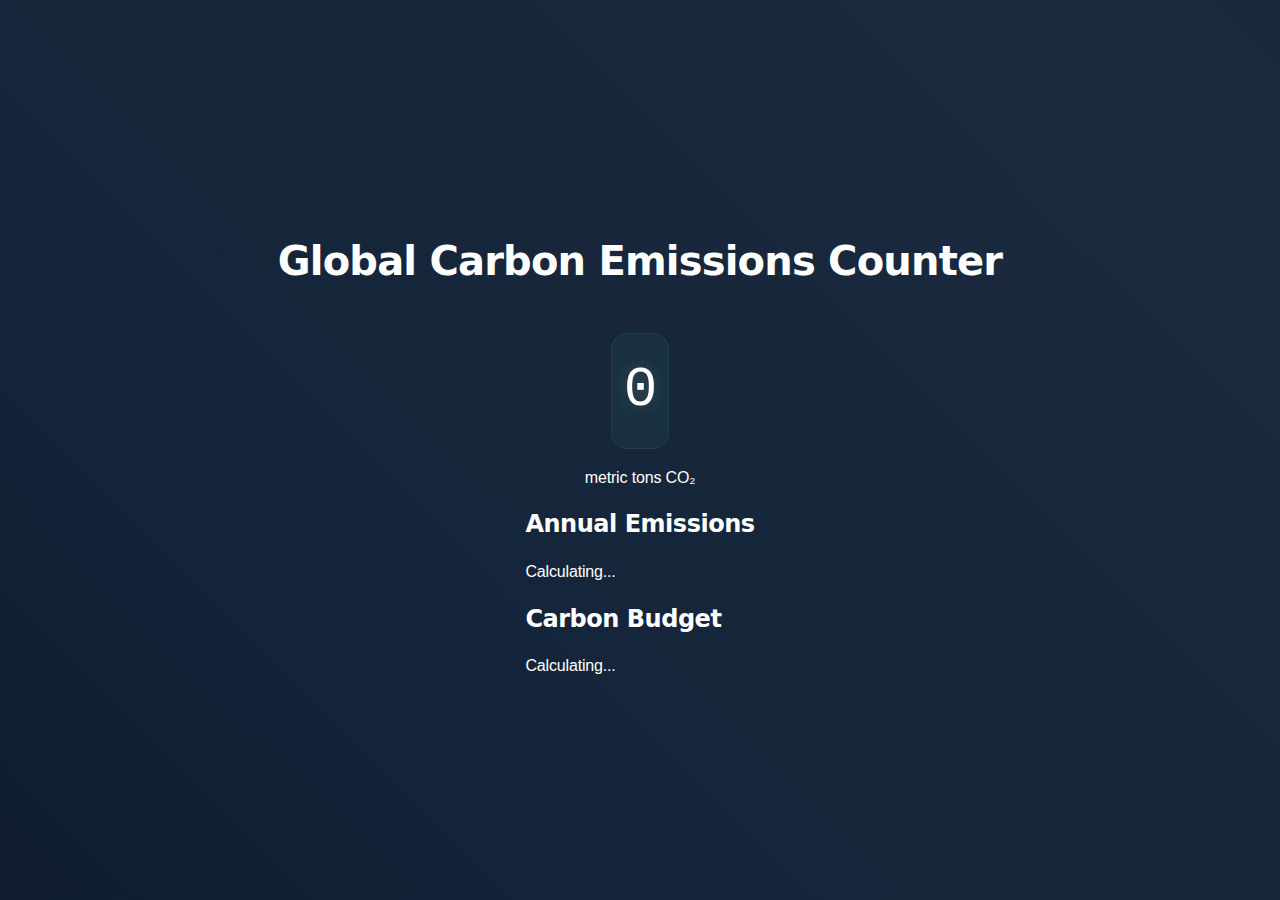
<file: index.html>
<!DOCTYPE html>
<html lang="en">
<head>
    <meta charset="UTF-8">
    <meta name="viewport" content="width=device-width, initial-scale=1.0">
    <title>Real-Time Carbon Emissions Counter</title>
    <link rel="stylesheet" href="/static/css/styles.css">
</head>
<body>
    <div class="container">
        <h1>Global Carbon Emissions Counter</h1>
        <div class="counter-container">
            <div id="counter" class="counter">0</div>
            <div class="unit">metric tons CO₂</div>
        </div>
        <div class="info-container">
            <div class="info-box">
                <h2>Annual Emissions</h2>
                <p id="annual-emissions">Calculating...</p>
            </div>
            <div class="info-box">
                <h2>Carbon Budget</h2>
                <p id="carbon-budget">Calculating...</p>
            </div>
        </div>
    </div>
    <script src="/static/js/script.js"></script>
</body>
</html>
</file>
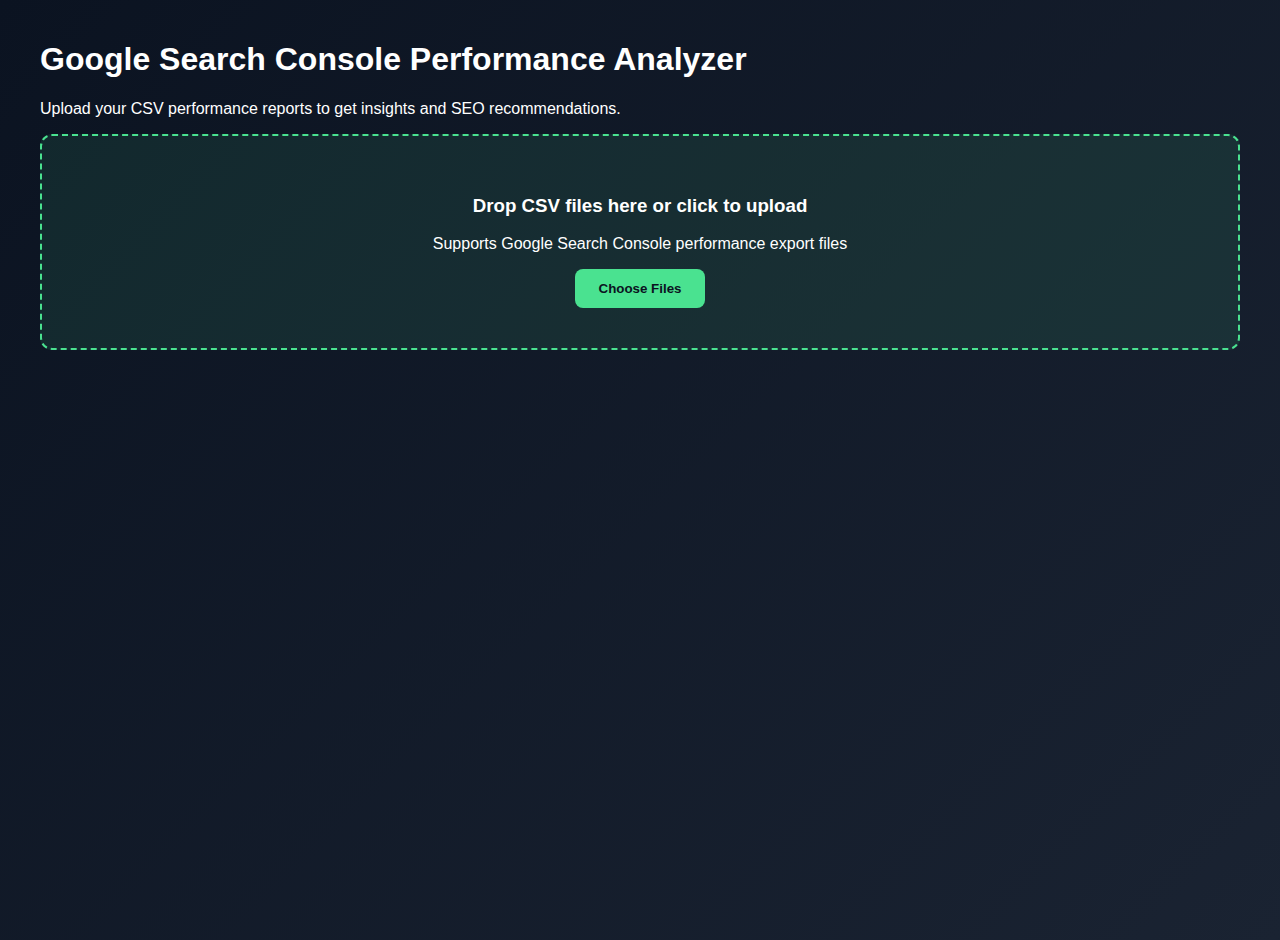
<file: static/gsc-analyzer.html>
<!DOCTYPE html>
<html lang="en">
<head>
    <meta charset="UTF-8">
    <meta name="viewport" content="width=device-width, initial-scale=1.0">
    <title>Google Search Console Performance Analyzer</title>
    <style>
        body {
            font-family: 'Inter', -apple-system, BlinkMacSystemFont, 'Segoe UI', sans-serif;
            background: linear-gradient(135deg, #0B1321 0%, #1A2332 100%);
            color: #ffffff;
            margin: 0;
            padding: 20px;
            min-height: 100vh;
        }
        
        .container {
            max-width: 1200px;
            margin: 0 auto;
        }
        
        .upload-area {
            border: 2px dashed #4ae290;
            border-radius: 12px;
            padding: 40px;
            text-align: center;
            margin-bottom: 30px;
            background: rgba(74, 226, 144, 0.1);
            transition: all 0.3s ease;
        }
        
        .upload-area:hover {
            border-color: #52b788;
            background: rgba(74, 226, 144, 0.15);
        }
        
        .upload-area.dragover {
            border-color: #ffd60a;
            background: rgba(255, 214, 10, 0.1);
        }
        
        .file-input {
            display: none;
        }
        
        .upload-btn {
            background: #4ae290;
            color: #0B1321;
            border: none;
            padding: 12px 24px;
            border-radius: 8px;
            font-weight: 600;
            cursor: pointer;
            transition: all 0.3s ease;
        }
        
        .upload-btn:hover {
            background: #52b788;
            transform: translateY(-2px);
        }
        
        .results-section {
            display: none;
        }
        
        .metric-card {
            background: rgba(26, 35, 50, 0.8);
            border: 1px solid rgba(74, 226, 144, 0.3);
            border-radius: 12px;
            padding: 20px;
            margin-bottom: 20px;
            backdrop-filter: blur(10px);
        }
        
        .metric-grid {
            display: grid;
            grid-template-columns: repeat(auto-fit, minmax(250px, 1fr));
            gap: 20px;
            margin-bottom: 30px;
        }
        
        .metric-value {
            font-size: 2em;
            font-weight: bold;
            color: #4ae290;
        }
        
        .metric-label {
            color: #8B95A5;
            margin-top: 5px;
        }
        
        .table-container {
            background: rgba(26, 35, 50, 0.8);
            border-radius: 12px;
            overflow: hidden;
            margin-bottom: 20px;
        }
        
        table {
            width: 100%;
            border-collapse: collapse;
        }
        
        th, td {
            padding: 12px;
            text-align: left;
            border-bottom: 1px solid rgba(74, 226, 144, 0.2);
        }
        
        th {
            background: rgba(74, 226, 144, 0.1);
            font-weight: 600;
            color: #4ae290;
        }
        
        tr:hover {
            background: rgba(74, 226, 144, 0.05);
        }
        
        .performance-chart {
            background: rgba(26, 35, 50, 0.8);
            border-radius: 12px;
            padding: 20px;
            margin-bottom: 20px;
        }
        
        .chart-canvas {
            width: 100%;
            height: 300px;
            background: rgba(0, 0, 0, 0.2);
            border-radius: 8px;
            display: flex;
            align-items: center;
            justify-content: center;
            color: #8B95A5;
        }
        
        .recommendations {
            background: rgba(255, 214, 10, 0.1);
            border: 1px solid rgba(255, 214, 10, 0.3);
            border-radius: 12px;
            padding: 20px;
        }
        
        .recommendation-item {
            margin-bottom: 15px;
            padding-left: 20px;
            position: relative;
        }
        
        .recommendation-item:before {
            content: ">";
            position: absolute;
            left: 0;
            color: #ffd60a;
        }
        
        .high-performance {
            color: #4ae290;
        }
        
        .medium-performance {
            color: #ffd60a;
        }
        
        .low-performance {
            color: #ff6b6b;
        }
        
        .loading {
            text-align: center;
            padding: 40px;
            color: #8B95A5;
        }
        
        .error {
            background: rgba(255, 107, 107, 0.1);
            border: 1px solid rgba(255, 107, 107, 0.3);
            border-radius: 8px;
            padding: 15px;
            margin-bottom: 20px;
            color: #ff6b6b;
        }
    </style>
</head>
<body>
    <div class="container">
        <h1>Google Search Console Performance Analyzer</h1>
        <p>Upload your CSV performance reports to get insights and SEO recommendations.</p>
        
        <div class="upload-area" id="uploadArea">
            <div class="upload-content">
                <h3>Drop CSV files here or click to upload</h3>
                <p>Supports Google Search Console performance export files</p>
                <button class="upload-btn" onclick="document.getElementById('fileInput').click()">
                    Choose Files
                </button>
                <input type="file" id="fileInput" class="file-input" multiple accept=".csv">
            </div>
        </div>
        
        <div class="results-section" id="resultsSection">
            <div class="metric-grid" id="metricGrid">
                <!-- Metrics will be populated here -->
            </div>
            
            <div class="performance-chart">
                <h3>Performance Overview</h3>
                <div class="chart-canvas" id="chartCanvas">
                    Chart will be displayed here
                </div>
            </div>
            
            <div class="table-container">
                <h3>Top Performing Pages</h3>
                <table id="pagesTable">
                    <thead>
                        <tr>
                            <th>Page</th>
                            <th>Clicks</th>
                            <th>Impressions</th>
                            <th>CTR</th>
                            <th>Position</th>
                            <th>Performance</th>
                        </tr>
                    </thead>
                    <tbody id="pagesTableBody">
                        <!-- Data will be populated here -->
                    </tbody>
                </table>
            </div>
            
            <div class="table-container">
                <h3>Top Queries</h3>
                <table id="queriesTable">
                    <thead>
                        <tr>
                            <th>Query</th>
                            <th>Clicks</th>
                            <th>Impressions</th>
                            <th>CTR</th>
                            <th>Position</th>
                        </tr>
                    </thead>
                    <tbody id="queriesTableBody">
                        <!-- Data will be populated here -->
                    </tbody>
                </table>
            </div>
            
            <div class="recommendations">
                <h3>SEO Recommendations</h3>
                <div id="recommendationsList">
                    <!-- Recommendations will be populated here -->
                </div>
            </div>
        </div>
    </div>

    <script>
        let gscData = [];
        
        // File upload handling
        const uploadArea = document.getElementById('uploadArea');
        const fileInput = document.getElementById('fileInput');
        const resultsSection = document.getElementById('resultsSection');
        
        uploadArea.addEventListener('dragover', (e) => {
            e.preventDefault();
            uploadArea.classList.add('dragover');
        });
        
        uploadArea.addEventListener('dragleave', () => {
            uploadArea.classList.remove('dragover');
        });
        
        uploadArea.addEventListener('drop', (e) => {
            e.preventDefault();
            uploadArea.classList.remove('dragover');
            handleFiles(e.dataTransfer.files);
        });
        
        fileInput.addEventListener('change', (e) => {
            handleFiles(e.target.files);
        });
        
        function handleFiles(files) {
            const csvFiles = Array.from(files).filter(file => file.name.endsWith('.csv'));
            
            if (csvFiles.length === 0) {
                showError('Please upload CSV files only');
                return;
            }
            
            Promise.all(csvFiles.map(file => readCSV(file)))
                .then(results => {
                    gscData = results.flat();
                    analyzeData();
                    resultsSection.style.display = 'block';
                })
                .catch(error => {
                    showError('Error reading CSV files: ' + error.message);
                });
        }
        
        function readCSV(file) {
            return new Promise((resolve, reject) => {
                const reader = new FileReader();
                
                reader.onload = (e) => {
                    try {
                        const csv = parseCSV(e.target.result);
                        resolve(csv);
                    } catch (error) {
                        reject(error);
                    }
                };
                
                reader.onerror = () => reject(new Error('Failed to read file'));
                reader.readAsText(file);
            });
        }
        
        function parseCSV(csvText) {
            const lines = csvText.split('\n').filter(line => line.trim());
            if (lines.length < 2) {
                throw new Error('CSV file is empty or invalid');
            }
            
            const headers = lines[0].split(',').map(h => h.trim().replace(/"/g, ''));
            const data = [];
            
            for (let i = 1; i < lines.length; i++) {
                const values = lines[i].split(',').map(v => v.trim().replace(/"/g, ''));
                if (values.length === headers.length) {
                    const row = {};
                    headers.forEach((header, index) => {
                        row[header] = values[index];
                    });
                    data.push(row);
                }
            }
            
            return data;
        }
        
        function analyzeData() {
            // Calculate overall metrics
            const totalClicks = gscData.reduce((sum, row) => sum + (parseFloat(row.Clicks) || 0), 0);
            const totalImpressions = gscData.reduce((sum, row) => sum + (parseFloat(row.Impressions) || 0), 0);
            const avgCTR = totalImpressions > 0 ? (totalClicks / totalImpressions * 100) : 0;
            const avgPosition = gscData.reduce((sum, row) => sum + (parseFloat(row.Position) || 0), 0) / gscData.length;
            
            // Update metrics display
            updateMetrics(totalClicks, totalImpressions, avgCTR, avgPosition);
            
            // Update tables
            updatePagesTable();
            updateQueriesTable();
            
            // Generate recommendations
            generateRecommendations(avgCTR, avgPosition);
            
            // Create simple chart
            createChart();
        }
        
        function updateMetrics(clicks, impressions, ctr, position) {
            const metricGrid = document.getElementById('metricGrid');
            metricGrid.innerHTML = `
                <div class="metric-card">
                    <div class="metric-value">${clicks.toLocaleString()}</div>
                    <div class="metric-label">Total Clicks</div>
                </div>
                <div class="metric-card">
                    <div class="metric-value">${impressions.toLocaleString()}</div>
                    <div class="metric-label">Total Impressions</div>
                </div>
                <div class="metric-card">
                    <div class="metric-value">${ctr.toFixed(2)}%</div>
                    <div class="metric-label">Average CTR</div>
                </div>
                <div class="metric-card">
                    <div class="metric-value">${position.toFixed(1)}</div>
                    <div class="metric-label">Average Position</div>
                </div>
            `;
        }
        
        function updatePagesTable() {
            const pagesData = {};
            
            gscData.forEach(row => {
                if (!pagesData[row.Page]) {
                    pagesData[row.Page] = {
                        clicks: 0,
                        impressions: 0,
                        positions: []
                    };
                }
                pagesData[row.Page].clicks += parseFloat(row.Clicks) || 0;
                pagesData[row.Page].impressions += parseFloat(row.Impressions) || 0;
                pagesData[row.Page].positions.push(parseFloat(row.Position) || 0);
            });
            
            const pages = Object.entries(pagesData)
                .map(([page, data]) => ({
                    page,
                    clicks: data.clicks,
                    impressions: data.impressions,
                    ctr: data.impressions > 0 ? (data.clicks / data.impressions * 100) : 0,
                    position: data.positions.reduce((sum, pos) => sum + pos, 0) / data.positions.length
                }))
                .sort((a, b) => b.clicks - a.clicks)
                .slice(0, 10);
            
            const tbody = document.getElementById('pagesTableBody');
            tbody.innerHTML = pages.map(page => `
                <tr>
                    <td>${page.page}</td>
                    <td>${page.clicks.toLocaleString()}</td>
                    <td>${page.impressions.toLocaleString()}</td>
                    <td class="${getPerformanceClass(page.ctr)}">${page.ctr.toFixed(2)}%</td>
                    <td class="${getPerformanceClass(20 - page.position)}">${page.position.toFixed(1)}</td>
                    <td class="${getOverallPerformanceClass(page.ctr, page.position)}">${getPerformanceLabel(page.ctr, page.position)}</td>
                </tr>
            `).join('');
        }
        
        function updateQueriesTable() {
            const queriesData = {};
            
            gscData.forEach(row => {
                if (!queriesData[row.Query]) {
                    queriesData[row.Query] = {
                        clicks: 0,
                        impressions: 0,
                        positions: []
                    };
                }
                queriesData[row.Query].clicks += parseFloat(row.Clicks) || 0;
                queriesData[row.Query].impressions += parseFloat(row.Impressions) || 0;
                queriesData[row.Query].positions.push(parseFloat(row.Position) || 0);
            });
            
            const queries = Object.entries(queriesData)
                .map(([query, data]) => ({
                    query,
                    clicks: data.clicks,
                    impressions: data.impressions,
                    ctr: data.impressions > 0 ? (data.clicks / data.impressions * 100) : 0,
                    position: data.positions.reduce((sum, pos) => sum + pos, 0) / data.positions.length
                }))
                .sort((a, b) => b.clicks - a.clicks)
                .slice(0, 10);
            
            const tbody = document.getElementById('queriesTableBody');
            tbody.innerHTML = queries.map(query => `
                <tr>
                    <td>${query.query}</td>
                    <td>${query.clicks.toLocaleString()}</td>
                    <td>${query.impressions.toLocaleString()}</td>
                    <td class="${getPerformanceClass(query.ctr)}">${query.ctr.toFixed(2)}%</td>
                    <td class="${getPerformanceClass(20 - query.position)}">${query.position.toFixed(1)}</td>
                </tr>
            `).join('');
        }
        
        function generateRecommendations(avgCTR, avgPosition) {
            const recommendations = [];
            
            if (avgCTR < 2) {
                recommendations.push('Low CTR detected. Consider improving meta titles and descriptions to increase click-through rates.');
            }
            
            if (avgPosition > 10) {
                recommendations.push('Average position is below 10. Focus on improving on-page SEO and building quality backlinks.');
            }
            
            if (avgCTR > 5 && avgPosition < 8) {
                recommendations.push('Good performance! Consider expanding content around top-performing queries.');
            }
            
            recommendations.push('Regularly update content to maintain freshness and search engine rankings.');
            recommendations.push('Monitor Core Web Vitals and ensure fast loading times for better user experience.');
            recommendations.push('Use structured data markup to enhance search result appearance with rich snippets.');
            
            const recommendationsList = document.getElementById('recommendationsList');
            recommendationsList.innerHTML = recommendations.map(rec => `
                <div class="recommendation-item">${rec}</div>
            `).join('');
        }
        
        function createChart() {
            const chartCanvas = document.getElementById('chartCanvas');
            chartCanvas.innerHTML = 'Performance chart visualization would go here (requires charting library)';
        }
        
        function getPerformanceClass(value) {
            if (value >= 70) return 'high-performance';
            if (value >= 40) return 'medium-performance';
            return 'low-performance';
        }
        
        function getOverallPerformanceClass(ctr, position) {
            const score = (ctr / 10 * 5) + ((20 - position) / 20 * 5);
            return getPerformanceClass(score * 10);
        }
        
        function getPerformanceLabel(ctr, position) {
            if (ctr >= 5 && position <= 5) return 'Excellent';
            if (ctr >= 3 && position <= 10) return 'Good';
            if (ctr >= 2 && position <= 15) return 'Average';
            return 'Needs Improvement';
        }
        
        function showError(message) {
            const errorDiv = document.createElement('div');
            errorDiv.className = 'error';
            errorDiv.textContent = message;
            document.querySelector('.container').insertBefore(errorDiv, document.querySelector('.upload-area'));
            
            setTimeout(() => {
                errorDiv.remove();
            }, 5000);
        }
    </script>
</body>
</html>
</file>
<file: static/css/styles.css>
:root {
    --primary-bg: #0B1321;
    --card-bg: #1A2332;
    --text-color: #ffffff;
    --accent-color: #4AE290;
    --secondary-text: #8B95A5;
    --font-family: 'Inter', -apple-system, BlinkMacSystemFont, 'Segoe UI', Oxygen, Ubuntu, Cantarell, 'Helvetica Neue', sans-serif;
    --heading-font: 'Space Grotesk', system-ui, -apple-system, sans-serif;
    --mono-font: 'JetBrains Mono', 'Consolas', 'Courier New', monospace;
}

/* Performance Optimizations */
* {
    box-sizing: border-box;
    -webkit-tap-highlight-color: transparent;
}

/* Background Animation - Optimized */
@keyframes gradientBG {
    0% { background-position: 0% 50%; }
    100% { background-position: 100% 50%; }
}

body {
    font-family: var(--font-family);
    font-weight: 400;
    letter-spacing: -0.01em;
    background: linear-gradient(
        45deg,
        var(--primary-bg),
        #132339,
        #1c2b3e,
        var(--primary-bg)
    );
    background-size: 200% 200%;
    animation: gradientBG 20s linear infinite;
    color: var(--text-color);
    line-height: 1.6;
    min-height: 100vh;
    display: flex;
    align-items: center;
    justify-content: center;
    will-change: background-position;
    -webkit-font-smoothing: antialiased;
    -moz-osx-font-smoothing: grayscale;
    margin: 0;
    padding: 0;
    overflow-x: hidden;
    width: 100%;
}

h1, h2, h3, h4, h5, h6 {
    font-family: var(--heading-font);
    font-weight: 600;
    letter-spacing: -0.02em;
    line-height: 1.2;
}

h1 {
    font-size: 2.5rem;
    margin: 2rem auto;
    text-align: center;
}

.hero-section h1 {
    font-size: 3.5rem;
    font-weight: 700;
    margin-bottom: 2rem;
    background: linear-gradient(120deg, var(--text-color), var(--accent-color));
    -webkit-background-clip: text;
    background-clip: text;
    -webkit-text-fill-color: transparent;
    text-shadow: 0 2px 10px rgba(255, 255, 255, 0.1);
    letter-spacing: 0.02em;
    text-align: center;
}

.container {
    width: 100%;
    max-width: 1200px;
    margin: 0 auto;
    padding: 1rem;
    box-sizing: border-box;
    display: flex;
    flex-direction: column;
    align-items: center;
}

.counters-grid {
    display: grid;
    grid-template-columns: minmax(0, 1fr);
    gap: 1.5rem;
    width: 100%;
    max-width: 800px;
    margin: 0 auto;
    padding: 1rem;
}

.counter-card {
    background: var(--card-bg);
    border-radius: 15px;
    padding: 2rem;
    width: 100%;
    text-align: center;
    display: grid;
    grid-template-columns: 1fr;
    gap: 0.75rem;
}

.counter-content {
    display: grid;
    gap: 0.5rem;
}

@media screen and (max-width: 768px) {
    .container {
        padding: 0.5rem;
    }
    
    .counters-grid {
        padding: 0.75rem;
        gap: 1rem;
    }
    
    .counter-card {
        padding: 1.5rem;
        gap: 0.5rem;
    }
}

@media screen and (max-width: 480px) {    
    .counter-card {
        padding: 1.25rem 1rem;
    }

    h3 {
        font-size: 1.1rem;
        margin-bottom: 0.5rem;
    }

    .fact-item {
        font-size: 0.85rem;
        padding: 0.5rem 0.25rem;
        line-height: 1.4;
    }

    .facts-carousel-container {
        padding: 0 1rem;
    }

    .counter {
        font-size: 1.8rem;
        padding: 0.75rem;
    }
}

@media screen and (max-width: 400px) {
    .container {
        padding: 0.25rem;
    }

    .counters-grid {
        padding: 0.25rem;
        gap: 0.5rem;
    }

    .counter-card {
        padding: 1rem 0.75rem;
    }

    .facts-carousel-container {
        padding: 0 0.5rem;
        margin: 0.5rem 0;
    }

    .fact-item {
        font-size: 0.75rem;
        padding: 0.25rem;
        line-height: 1.3;
    }

    .page-timer {
        font-size: 0.75rem;
        margin: 0.25rem 0;
    }

    .counter {
        font-size: 1.5rem;
        padding: 0.5rem;
        margin: 0.5rem 0;
    }

    h3 {
        font-size: 0.95rem;
        margin-bottom: 0.25rem;
    }

    .carousel-button {
        width: 24px;
        height: 24px;
    }

    .carousel-dots {
        margin: 0.5rem 0;
    }

    .country-select {
        padding: 0.6rem 1rem;
        font-size: 0.9rem;
        margin: 0.5rem auto;
    }
}

@media screen and (max-device-width: 768px) {
    .container {
        padding: 0.5rem;
    }
    
    .counters-grid {
        padding: 0.5rem;
        gap: 1rem;
    }
    
    .counter-card {
        padding: 2rem 1.5rem;
        margin: 0.5rem 0;
    }

    .counter {
        font-size: 2rem;
    }
}

@media screen and (max-device-width: 480px) {    
    .counter-card {
        padding: 1.5rem 1rem;
    }

    h3 {
        font-size: 1.1rem;
        margin-bottom: 0.5rem;
    }

    .fact-item {
        font-size: 0.85rem;
        padding: 0.5rem;
        line-height: 1.4;
    }

    .facts-carousel-container {
        padding: 0 1rem;
    }

    .counter {
        font-size: 1.8rem;
    }
}

@media screen and (max-device-width: 400px) {
    .counter-card {
        padding: 1.25rem 0.75rem;
    }

    .facts-carousel-container {
        padding: 0 0.75rem;
    }

    .fact-item {
        font-size: 0.8rem;
        padding: 0.5rem 0.25rem;
    }

    .page-timer {
        font-size: 0.8rem;
        margin: 0.4rem 0;
    }

    .counter {
        font-size: 1.6rem;
        margin: 0.75rem 0;
    }

    h3 {
        font-size: 1rem;
    }
}

.title {
    display: flex;
    align-items: center;
    justify-content: center;
    margin: 2rem auto;
    width: 100%;
    text-align: center;
}

@media screen and (max-device-width: 768px) {
    .title {
        margin: 1.5rem auto;
    }
}

@media screen and (max-device-width: 480px) {
    .title {
        margin: 1rem auto;
    }
}

@media (max-width: 768px) {
    h1 {
        font-size: 2rem;
        margin: 1.5rem auto;
        width: 90%;
    }
}

@media (max-width: 576px) {
    h1 {
        font-size: 1.85rem;
        margin: 1.25rem auto;
        width: 100%;
        padding: 0 1rem;
    }
}

@media (max-width: 375px) {
    h1 {
        font-size: 1.75rem;
        margin: 1rem auto;
        width: 100%;
        padding: 0;
    }
}

.counter-section {
    width: 100%;
    background: var(--card-bg);
    border-radius: 15px;
    padding: 2rem;
    text-align: center;
    display: grid;
    grid-template-columns: 1fr;
    gap: 1rem;
}

@media (max-width: 768px) {
    .counter-section {
        padding: 1.5rem;
    }
}

@media (max-width: 480px) {    
    .counter-section {
        padding: 1.25rem;
    }
}

@media (max-width: 400px) {
    .counter-section {
        padding: 1rem;
    }
}

.counter-section:hover {
    border-color: rgba(74, 226, 144, 0.3);
    transform: translateY(-2px) translateZ(0);
}

.counter-section h2 {
    color: var(--accent-color);
    font-size: clamp(1.2rem, 4vw, 1.8rem);
    margin-bottom: clamp(0.5rem, 2vw, 1rem);
    display: flex;
    align-items: center;
    justify-content: center;
    gap: 0.5rem;
}

.counter, #globalEmissions, #countryEmissions, #carbonBudget, #yearlyEmissions {
    font-family: var(--mono-font);
    font-feature-settings: "tnum" 1;
    letter-spacing: -0.02em;
    font-size: clamp(1.8rem, 4vw, 2.5rem);
    font-weight: 500;
    color: var(--text-color);
    text-shadow: 0 0 20px rgba(255, 255, 255, 0.2);
    margin: 0.75rem 0;
    padding: 0.75rem;
    background: rgba(74, 226, 144, 0.05);
    border-radius: 1rem;
    border: 1px solid rgba(74, 226, 144, 0.1);
    transform: translateZ(0);
    will-change: contents;
}

@media (max-width: 480px) {
    .counter, #globalEmissions, #countryEmissions, #carbonBudget, #yearlyEmissions {
        font-size: 1.6rem;
        padding: 0.5rem;
        margin: 0.5rem 0;
    }
}

@media (max-width: 400px) {
    .counter, #globalEmissions, #countryEmissions, #carbonBudget, #yearlyEmissions {
        font-size: 1.4rem;
        padding: 0.4rem;
        margin: 0.4rem 0;
    }
}

.counter-section p {
    color: var(--secondary-text);
    font-size: 0.9rem;
    margin-top: 0.5rem;
    opacity: 0.8;
}

.emission-context {
    display: block;
    color: var(--accent-color);
    font-size: 0.9rem;
    margin-top: 0.75rem;
    line-height: 1.4;
    font-family: var(--mono-font);
    max-width: 500px;
    margin-left: auto;
    margin-right: auto;
}

.country-select {
    background: rgba(74, 226, 144, 0.05);
    border: 1px solid rgba(74, 226, 144, 0.2);
    color: var(--text-color);
    padding: 0.8rem 1.5rem;
    border-radius: 0.5rem;
    font-size: 1rem;
    width: 80%;
    max-width: 300px;
    margin: 1rem auto;
    cursor: pointer;
    transition: all 0.3s ease;
}

.country-select:hover {
    background: rgba(74, 226, 144, 0.1);
    border-color: rgba(74, 226, 144, 0.3);
}

.country-select option {
    background: var(--card-bg);
    color: var(--text-color);
}

.info-button {
    background: none;
    border: none;
    color: var(--accent-color);
    cursor: pointer;
    width: 24px;
    height: 24px;
    display: inline-flex;
    align-items: center;
    justify-content: center;
    border-radius: 50%;
    font-size: 1rem;
    padding: 0;
    margin-left: 0.5rem;
    transition: all 0.3s ease;
    position: relative;
}

.info-button:hover {
    background: rgba(74, 226, 144, 0.1);
    transform: scale(1.1);
}

.info-tooltip {
    position: absolute;
    top: calc(100% + 10px);
    right: -10px;
    background: var(--card-bg);
    padding: 1rem;
    border-radius: 8px;
    box-shadow: 0 4px 6px -1px rgba(0, 0, 0, 0.1), 0 2px 4px -1px rgba(0, 0, 0, 0.06);
    opacity: 0;
    visibility: hidden;
    transition: opacity 0.2s, visibility 0.2s;
    z-index: 1000;
    width: 300px;
    border: 1px solid rgba(74, 226, 144, 0.2);
}

.info-button:hover + .info-tooltip,
.info-tooltip:hover {
    opacity: 1;
    visibility: visible;
}

.tooltip-main {
    color: var(--text-color);
    font-size: 0.9rem;
    line-height: 1.5;
    margin: 0;
}

.tooltip-facts {
    margin-top: 0.8rem;
    padding-top: 0.8rem;
    border-top: 1px solid rgba(74, 226, 144, 0.1);
    font-size: 0.9rem;
    color: var(--text-color);
}

.fact-label {
    color: var(--accent-color);
    font-weight: 500;
    display: block;
    margin-bottom: 0.3rem;
}

.tooltip-link {
    display: inline-block;
    margin-top: 0.8rem;
    color: var(--accent-color);
    text-decoration: none;
    font-size: 0.9rem;
    transition: color 0.2s;
    position: relative;
    padding-right: 1.2rem;
}

.tooltip-link:hover {
    color: #22C55E;
}

.tooltip-link::after {
    content: '→';
    position: absolute;
    right: 0;
    transition: transform 0.2s;
}

.tooltip-link:hover::after {
    transform: translateX(3px);
}

.tooltip-breakdown {
    margin-top: 0.8rem;
    padding: 0.8rem;
    background: rgba(74, 226, 144, 0.05);
    border-radius: 6px;
    font-size: 0.9rem;
}

.breakdown-label {
    color: var(--accent-color);
    font-weight: 500;
    display: block;
    margin-bottom: 0.4rem;
}

.breakdown-list {
    margin: 0;
    padding: 0;
    list-style: none;
}

.breakdown-list li {
    margin: 0.3rem 0;
    color: var(--text-color);
    padding-left: 1rem;
    position: relative;
}

.breakdown-list li::before {
    content: "•";
    position: absolute;
    left: 0;
    color: var(--accent-color);
}

/* Mobile Responsiveness */
@media (max-width: 768px) {
    .info-tooltip {
        width: 260px;
        right: -5px;
    }
}

@media (max-width: 480px) {
    .info-tooltip {
        width: 220px;
        padding: 0.8rem;
        font-size: 0.85rem;
    }
}

.faq-section {
    margin: 4rem auto;
    max-width: 900px;
    padding: 0 1.5rem;
    opacity: 1;
    transition: opacity 0.2s ease-in-out;
}

.faq-section h2 {
    color: var(--accent-color);
    text-align: center;
    margin-bottom: 2rem;
    font-size: clamp(1.8rem, 5vw, 2.5rem);
}

.faq-container {
    display: flex;
    flex-direction: column;
    gap: 1rem;
}

.faq-item {
    background: rgba(26, 35, 50, 0.7);
    border: 1px solid rgba(74, 226, 144, 0.1);
    border-radius: 1rem;
    overflow: hidden;
    transition: transform 0.2s ease-out, opacity 0.2s ease-out;
    backdrop-filter: blur(10px);
    -webkit-backdrop-filter: blur(10px);
    width: 100%;
}

.faq-item:hover {
    border-color: rgba(74, 226, 144, 0.3);
}

.faq-item[data-aos].aos-animate {
    transform: translateY(0);
    opacity: 1;
}

.faq-item[data-aos] {
    transform: translateY(10px);
    opacity: 0;
}

.faq-question {
    font-family: var(--heading-font);
    font-weight: 500;
    letter-spacing: -0.01em;
    width: 100%;
    padding: 1.5rem;
    text-align: left;
    background: none;
    border: none;
    color: var(--text-color);
    font-size: 1.1rem;
    cursor: pointer;
    display: flex;
    align-items: center;
    justify-content: space-between;
    transition: background-color 0.2s ease, transform 0.15s ease;
}

.faq-question:hover {
    color: var(--accent-color);
    transform: translateX(3px);
}

.faq-question::after {
    content: '+';
    font-size: 1.5rem;
    color: var(--accent-color);
    transition: transform 0.3s ease;
    margin-left: 1rem;
    flex-shrink: 0;
}

.faq-item.active .faq-question::after {
    transform: rotate(45deg);
}

.faq-answer {
    display: none;
    padding: 1.5rem;
    color: var(--secondary-text);
    line-height: 1.6;
    background: rgba(74, 226, 144, 0.05);
    border-top: 1px solid rgba(74, 226, 144, 0.1);
    font-size: 1rem;
    word-wrap: break-word;
    overflow-wrap: break-word;
    width: 100%;
    transition: max-height 0.2s ease-out, opacity 0.2s ease-out;
}

.faq-answer ul {
    list-style-type: none;
    padding-left: 1rem;
    margin: 0.5rem 0;
}

.faq-answer ul li {
    margin: 0.5rem 0;
    position: relative;
    padding-left: 1.5rem;
}

.faq-answer ul li::before {
    content: '•';
    color: var(--accent-color);
    position: absolute;
    left: 0;
}

.faq-item.active .faq-answer {
    display: block;
}

.budget-progress {
    width: 100%;
    padding: 0.5rem 0;
    margin: 0.5rem 0;
}

.progress-bar {
    width: 100%;
    height: 8px;
    background: var(--accent-color);
    border-radius: 4px;
    overflow: hidden;
    position: relative;
}

.progress-fill {
    height: 100%;
    background: linear-gradient(to right, #ff4444, #ff6b6b);
    border-radius: 4px;
    transition: width 0.5s ease;
    position: relative;
    overflow: hidden;
}

.progress-fill::after {
    content: '';
    position: absolute;
    top: 0;
    left: 0;
    right: 0;
    bottom: 0;
    background: linear-gradient(
        90deg,
        rgba(255, 255, 255, 0) 0%,
        rgba(255, 255, 255, 0.1) 50%,
        rgba(255, 255, 255, 0) 100%
    );
    animation: shimmer 2s infinite;
}

@keyframes shimmer {
    0% {
        transform: translateX(-100%);
    }
    100% {
        transform: translateX(100%);
    }
}

.budget-context {
    color: var(--accent-color);
    font-size: 0.9rem;
    margin: 0.75rem 0;
    font-family: var(--mono-font);
}

@media screen and (max-device-width: 768px) {
    .budget-progress {
        padding: 0.4rem 0;
    }
    
    .progress-bar {
        height: 6px;
    }
    
    .budget-context {
        font-size: 0.85rem;
    }
}

@media screen and (max-device-width: 480px) {
    .budget-progress {
        padding: 0.3rem 0;
    }
    
    .progress-bar {
        height: 5px;
    }
    
    .budget-context {
        font-size: 0.8rem;
    }
}

.counter-container {
    width: 100%;
    display: flex;
    flex-direction: column;
    align-items: center;
    justify-content: center;
}

.percentage-text {
    display: block;
    color: var(--accent-color);
    font-size: 0.9rem;
    margin-top: 0.5rem;
    font-family: var(--mono-font);
}

.facts-carousel-container {
    position: relative;
    margin-top: 1rem;
    padding: 0 2.5rem;
    box-sizing: border-box;
    width: 100%;
    overflow: hidden;
}

.facts-carousel {
    display: flex;
    overflow-x: auto;
    scroll-snap-type: x mandatory;
    scroll-behavior: smooth;
    -webkit-overflow-scrolling: touch;
    scrollbar-width: none;
    -ms-overflow-style: none;
    gap: 1rem;
    padding: 0.5rem 0;
    box-sizing: border-box;
    width: 100%;
}

.facts-carousel::-webkit-scrollbar {
    display: none;
}

.fact-item {
    flex: 0 0 100%;
    scroll-snap-align: start;
    color: var(--accent-color);
    font-size: 0.9rem;
    line-height: 1.4;
    font-family: var(--mono-font);
    padding: 0.5rem;
    text-align: center;
    box-sizing: border-box;
    width: 100%;
}

.carousel-button {
    position: absolute;
    top: 50%;
    transform: translateY(-50%);
    background: rgba(74, 226, 144, 0.1);
    border: none;
    color: var(--accent-color);
    font-size: 1.5rem;
    width: 2rem;
    height: 2rem;
    border-radius: 50%;
    cursor: pointer;
    display: flex;
    align-items: center;
    justify-content: center;
    transition: background-color 0.3s;
    z-index: 1;
}

.carousel-button:hover {
    background: rgba(74, 226, 144, 0.2);
}

.carousel-button.prev {
    left: 0;
}

.carousel-button.next {
    right: 0;
}

.carousel-dots {
    display: flex;
    justify-content: center;
    gap: 0.75rem;
    margin-top: 1rem;
}

.carousel-dot {
    width: 0.5rem;
    height: 0.5rem;
    border-radius: 50%;
    background: rgba(74, 226, 144, 0.2);
    cursor: pointer;
    transition: background-color 0.3s;
}

.carousel-dot.active {
    background: var(--accent-color);
}

/* Mobile Optimizations */
@media (max-width: 768px) {
    .facts-carousel-container {
        padding: 0 1.5rem;
        margin-top: 0.75rem;
    }

    .facts-carousel {
        width: calc(100% - 3rem);
        margin: 0 auto;
    }

    .fact-item {
        font-size: 0.85rem;
        padding: 0.5rem 0.25rem;
        line-height: 1.5;
        width: 100%;
    }
}

@media (max-width: 480px) {
    .facts-carousel-container {
        padding: 0 1rem;
    }

    .facts-carousel {
        width: calc(100% - 2rem);
    }

    .fact-item {
        font-size: 0.8rem;
        padding: 0.5rem 0.2rem;
        line-height: 1.4;
    }

    .carousel-button {
        width: 1.5rem;
        height: 1.5rem;
        font-size: 1rem;
        opacity: 0.8;
    }

    .counter-card {
        padding: 1.25rem 0.75rem;
    }

    .counter {
        font-size: 2rem;
    }

    h3 {
        font-size: 1.25rem;
        margin-bottom: 0.5rem;
    }
}

@media (max-width: 360px) {
    .fact-item {
        font-size: 0.75rem;
        padding: 0.4rem 0.2rem;
    }

    .counter {
        font-size: 1.75rem;
    }

    .counter-card {
        padding: 1rem 0.5rem;
    }
}

/* Touch Device Optimizations */
@media (hover: none) {
    .carousel-button {
        background: rgba(74, 226, 144, 0.15);
    }

    .facts-carousel {
        touch-action: pan-x pinch-zoom;
    }
}

/* Large tablets */
@media (max-width: 1024px) {
    .container {
        padding: 1rem;
        max-width: 90%;
    }

    h1 {
        font-size: 2.25rem;
        margin: 1.75rem auto;
    }

    .counter-card {
        padding: 1.75rem;
        margin: 1rem auto;
    }

    .counter {
        font-size: 2.75rem;
    }
}

/* Tablets and small tablets */
@media (max-width: 768px) {
    .container {
        padding: 0.75rem;
        max-width: 100%;
    }

    h1 {
        font-size: 2rem;
        margin: 1.5rem auto;
        padding: 0 0.75rem;
    }

    .counter-card {
        margin: 0.75rem auto;
        width: calc(100% - 1.5rem);
        max-width: 100%;
    }

    .counter {
        font-size: 2.5rem;
    }

    p {
        font-size: 0.9rem;
        padding: 0 0.5rem;
    }

    .facts-carousel-container {
        padding: 0 1.5rem;
        margin-top: 0.75rem;
    }

    .fact-item {
        font-size: 0.85rem;
        padding: 0.5rem 0.25rem;
        line-height: 1.5;
        width: 100%;
    }
}

/* Large phones */
@media (max-width: 576px) {
    .container {
        padding: 0.5rem;
    }

    h1 {
        font-size: 1.85rem;
        margin: 1.25rem auto;
        padding: 0 0.5rem;
    }

    .counter-card {
        padding: 1.25rem 0.75rem;
        margin: 0.5rem auto;
        width: calc(100% - 1rem);
    }

    .counter {
        font-size: 2.25rem;
        line-height: 1.2;
    }

    p {
        font-size: 0.85rem;
        padding: 0 0.25rem;
    }

    .facts-carousel-container {
        padding: 0 1rem;
    }

    .fact-item {
        font-size: 0.8rem;
        padding: 0.5rem 0.2rem;
        line-height: 1.4;
    }

    .carousel-button {
        width: 1.5rem;
        height: 1.5rem;
        font-size: 1rem;
        opacity: 0.8;
    }
}

/* Mobile phones */
@media (max-width: 375px) {
    h1 {
        font-size: 1.75rem;
        margin: 1rem auto;
    }

    .counter-card {
        padding: 1rem 0.5rem;
    }

    .counter {
        font-size: 2rem;
    }

    p {
        font-size: 0.8rem;
    }

    .facts-carousel-container {
        padding: 0 0.75rem;
    }

    .fact-item {
        font-size: 0.75rem;
        line-height: 1.4;
    }

    .carousel-button {
        width: 1.25rem;
        height: 1.25rem;
        font-size: 0.9rem;
    }
}

h3 {
    position: relative;
    display: flex;
    align-items: center;
    justify-content: center;
    gap: 0.5rem;
    margin-bottom: 1rem;
    color: var(--text-color);
    font-size: 1.25rem;
    font-weight: 500;
    text-align: center;
    width: 100%;
}

.counter-section h3,
.counter-card h3 {
    color: var(--text-color);
    font-size: 1.25rem;
    font-weight: 500;
    margin-bottom: 1rem;
    display: flex;
    align-items: center;
    justify-content: center;
    text-align: center;
    width: 100%;
}

@media screen and (max-device-width: 768px) {
    .counter-section h3,
    .counter-card h3 {
        font-size: 1.15rem;
        padding: 0 1rem;
    }
}

@media screen and (max-device-width: 480px) {
    .counter-section h3,
    .counter-card h3 {
        font-size: 1rem;
        padding: 0 0.5rem;
    }
    
    .info-tooltip {
        width: 260px;
        font-size: 0.85rem;
        padding: 0.875rem;
    }
}

.hero-section {
    text-align: center;
    padding: 4rem 1rem;
    max-width: 1200px;
    margin: 0 auto;
    background: linear-gradient(180deg, rgba(17, 24, 39, 0.95) 0%, rgba(17, 24, 39, 0.98) 100%);
    border-radius: 24px;
    box-shadow: 0 4px 24px rgba(0, 0, 0, 0.2);
    position: relative;
    overflow: hidden;
}

.hero-section::before {
    content: '';
    position: absolute;
    top: 0;
    left: 0;
    right: 0;
    height: 1px;
    background: linear-gradient(90deg, transparent, rgba(74, 222, 128, 0.2), transparent);
}

/* Navigation Styles */
.nav-container {
    position: fixed;
    top: 0;
    left: 0;
    right: 0;
    background: rgba(11, 19, 33, 0.95);
    backdrop-filter: blur(10px);
    -webkit-backdrop-filter: blur(10px);
    z-index: 1000;
    padding: 1rem 2rem;
    display: grid;
    grid-template-columns: 1fr auto 1fr;
    align-items: center;
    border-bottom: 1px solid rgba(255, 255, 255, 0.1);
}

.nav-logo {
    display: flex;
    align-items: center;
    gap: 0.5rem;
    font-size: 1.5rem;
}

.nav-items {
    display: flex;
    gap: 2rem;
    align-items: center;
    justify-content: center;
}

.nav-items a {
    color: var(--text-color);
    text-decoration: none;
    font-size: 0.9rem;
    font-weight: 500;
    padding: 0.5rem 1rem;
    border-radius: 20px;
    transition: all 0.2s ease;
}

.nav-items a:hover {
    background: rgba(74, 226, 144, 0.1);
    color: var(--accent-color);
}

.nav-items a.active {
    background: var(--accent-color);
    color: var(--primary-bg);
}

@media (max-width: 768px) {
    .nav-container {
        padding: 0.75rem 1.5rem;
        grid-template-columns: auto 1fr;
    }

    .nav-items {
        justify-content: flex-end;
        gap: 1rem;
    }

    .nav-items a {
        font-size: 0.85rem;
        padding: 0.4rem 0.8rem;
    }
}

@media (max-width: 480px) {
    .nav-container {
        padding: 0.5rem 1rem;
    }

    .nav-items {
        gap: 0.5rem;
    }

    .nav-items a {
        font-size: 0.8rem;
        padding: 0.3rem 0.6rem;
    }
}

/* Add margin-top to main content to account for fixed nav */
main {
    margin-top: 5rem;
}

/* Responsive navigation */
@media (max-width: 768px) {
    .nav-container {
        padding: 0.75rem;
    }

    .nav-items {
        gap: 1.5rem;
    }

    .nav-link {
        padding: 0.5rem;
    }
}

/* Mobile Optimizations */
@media (max-width: 768px) {
    /* Performance optimizations */
    .parallax {
        transform: none !important;
        transition: none !important;
    }

    /* Layout improvements */
    body {
        padding: 5px;
    }

    .container {
        padding: 0.75rem;
        max-width: 100%;
    }

    h1 {
        font-size: 2rem;
        margin: 1.5rem auto;
        padding: 0 0.75rem;
    }

    .counter-card {
        margin: 0.75rem auto;
        width: calc(100% - 1.5rem);
        max-width: 100%;
    }
}

@media (max-width: 480px) {
    .container {
        padding: 0.5rem;
    }

    h1 {
        font-size: 1.75rem;
        margin: 1rem auto;
        padding: 0 0.5rem;
    }

    .counter-card {
        margin: 0.5rem auto;
        width: calc(100% - 1rem);
        padding: 1rem;
    }
}

/* Touch Device Optimizations */
@media (hover: none) {
    .nav-link:hover {
        transform: none;
    }

    .scroll-up:hover {
        transform: none;
    }

    .footer-links a:hover {
        transform: none;
    }
}

/* Reduce Motion */
@media (prefers-reduced-motion: reduce) {
    /* Smooth animations for counters but remove other animations */
    .counter-value {
        transition: color 0.2s ease-in-out;
    }
    
    /* Remove AOS animations */
    [data-aos] {
        transition-property: none !important;
        transform: none !important;
        opacity: 1 !important;
    }
    
    /* Reduce particle animations */
    .particle {
        animation: none !important;
    }
    
    /* Smooth scroll behavior */
    html {
        scroll-behavior: auto !important;
    }
    
    /* Reduce hover animations */
    .nav-link:hover,
    .footer-links a:hover,
    .info-button:hover {
        transition: none;
    }
}

/* Scroll Improvements */
html {
    scroll-behavior: smooth;
    scroll-padding-top: 80px; /* Height of fixed header */
}

/* Scroll Progress Bar */
.scroll-progress {
    position: fixed;
    top: 0;
    left: 0;
    width: 0;
    height: 3px;
    background: linear-gradient(to right, var(--accent-color), #90EE90);
    z-index: 1001;
    transition: width 0.1s ease;
}

/* Section Highlight Animation */
@keyframes highlight {
    0% { background-color: rgba(74, 226, 144, 0.1); }
    100% { background-color: transparent; }
}

.section-highlight {
    animation: highlight 1s ease-out;
}

/* Active Navigation States */
.nav-link.active {
    color: var(--accent-color) !important;
    opacity: 1;
}

/* Scroll Up Button */
.scroll-up {
    position: fixed;
    bottom: 2rem;
    right: 2rem;
    background: rgba(74, 226, 144, 0.1);
    border: 1px solid rgba(74, 226, 144, 0.2);
    color: var(--accent-color);
    width: 45px;
    height: 45px;
    border-radius: 50%;
    display: flex;
    align-items: center;
    justify-content: center;
    cursor: pointer;
    opacity: 0;
    visibility: hidden;
    transform: translateY(20px);
    transition: all 0.3s ease;
    backdrop-filter: blur(10px);
    -webkit-backdrop-filter: blur(10px);
    z-index: 1000;
}

.scroll-up.visible {
    opacity: 1;
    visibility: visible;
    transform: translateY(0);
}

.scroll-up:hover {
    background: rgba(74, 226, 144, 0.2);
    transform: translateY(-2px);
}

/* Parallax Effect */
.parallax {
    transform: translateY(var(--parallax-offset, 0));
    transition: transform 0.1s ease-out;
    will-change: transform;
}

/* Section Scroll Margins */
section {
    scroll-margin-top: 80px;
}

/* Footer Styles */
.site-footer {
    background: rgba(11, 19, 33, 0.95);
    backdrop-filter: blur(10px);
    -webkit-backdrop-filter: blur(10px);
    border-top: 1px solid rgba(74, 226, 144, 0.1);
    padding: 4rem 0 0 0;
    margin-top: 4rem;
}

.footer-content {
    max-width: 1200px;
    margin: 0 auto;
    padding: 0 2rem;
    display: grid;
    grid-template-columns: repeat(auto-fit, minmax(250px, 1fr));
    gap: 3rem;
}

.footer-section {
    color: var(--text-color);
}

.footer-section h3 {
    color: var(--accent-color);
    font-family: var(--heading-font);
    font-size: 1.2rem;
    margin-bottom: 1.5rem;
    position: relative;
}

.footer-section h3::after {
    content: '';
    position: absolute;
    bottom: -0.5rem;
    left: 0;
    width: 2rem;
    height: 2px;
    background: var(--accent-color);
    opacity: 0.5;
}

.footer-section p {
    color: var(--secondary-text);
    line-height: 1.6;
    font-size: 0.95rem;
}

.footer-links {
    list-style: none;
    padding: 0;
    margin: 0;
}

.footer-links li {
    margin-bottom: 0.8rem;
}

.footer-links a {
    color: var(--secondary-text);
    text-decoration: none;
    transition: all 0.3s ease;
    font-size: 0.95rem;
    display: inline-flex;
    align-items: center;
}

.footer-links a:hover {
    color: var(--accent-color);
    transform: translateX(5px);
}

.footer-bottom {
    margin-top: 3rem;
    padding: 1.5rem;
    text-align: center;
    border-top: 1px solid rgba(74, 226, 144, 0.1);
    color: var(--secondary-text);
    font-size: 0.9rem;
}

.copyright {
    text-align: center;
    padding: 2rem 0 1.5rem;
    color: rgba(255, 255, 255, 0.7);
    font-size: 0.9rem;
    border-top: 1px solid rgba(74, 226, 144, 0.1);
    margin-top: 2rem;
}

.copyright p {
    margin: 0;
    line-height: 1.5;
}

.copyright p:hover {
    color: rgba(255, 255, 255, 0.9);
}

/* Responsive footer */
@media (max-width: 768px) {
    .site-footer {
        padding: 3rem 0 0 0;
    }

    .footer-content {
        grid-template-columns: 1fr;
        gap: 2rem;
        padding: 0 1.5rem;
    }

    .footer-section {
        text-align: center;
    }

    .footer-section h3::after {
        left: 50%;
        transform: translateX(-50%);
    }
}

.page-timer {
    color: var(--accent-color);
    font-size: 0.9rem;
    font-family: var(--mono-font);
    text-align: center;
    margin: 0.5rem 0;
    opacity: 0.9;
}

@media screen and (max-device-width: 768px) {
    .page-timer {
        font-size: 0.85rem;
    }
}

@media screen and (max-device-width: 480px) {
    .page-timer {
        font-size: 0.8rem;
    }
}

.counter {
    font-size: 3.5rem;
    font-family: var(--mono-font);
    color: var(--text-color);
    margin: 1rem 0;
    text-align: center;
}

/* About Section */
.about-section {
    padding: 4rem 1.5rem;
    max-width: 1200px;
    margin: 0 auto;
    background: var(--card-bg);
    border-radius: 1rem;
    margin-top: 4rem;
}

.about-section h2 {
    text-align: center;
    color: var(--accent-color);
    margin-bottom: 2rem;
    font-size: 2rem;
}

.about-content {
    max-width: 900px;
    margin: 0 auto;
}

.about-content > p {
    text-align: center;
    line-height: 1.6;
    color: var(--text-color);
    margin-bottom: 3rem;
    font-size: 1.1rem;
}

.about-features {
    display: grid;
    grid-template-columns: repeat(auto-fit, minmax(250px, 1fr));
    gap: 2rem;
    margin-top: 2rem;
}

.feature {
    padding: 1.5rem;
    background: rgba(0, 0, 0, 0.2);
    border-radius: 0.8rem;
    border: 1px solid rgba(74, 226, 144, 0.1);
}

.feature h3 {
    color: var(--accent-color);
    margin-bottom: 1rem;
    font-size: 1.2rem;
}

.feature p {
    color: var(--text-color);
    line-height: 1.5;
    opacity: 0.9;
}

@media (max-width: 768px) {
    .about-section {
        padding: 3rem 1rem;
        margin-top: 3rem;
    }

    .about-features {
        grid-template-columns: 1fr;
        gap: 1.5rem;
    }

    .about-content > p {
        font-size: 1rem;
        margin-bottom: 2rem;
    }
}

/* Keyboard focus styles */
.nav-link:focus-visible,
.faq-question:focus-visible,
.info-button:focus-visible,
.scroll-up:focus-visible {
    outline: 2px solid var(--accent-color);
    outline-offset: 2px;
    border-radius: 4px;
}

/* Only show focus for keyboard users */
:focus:not(:focus-visible) {
    outline: none;
}

/* Zoom-friendly styles */
@media screen and (max-width: 768px) {
    .counter-card {
        min-width: 280px; /* Ensure minimum readable width */
        max-width: 100%;  /* Prevent overflow */
        margin: 0 auto;   /* Center cards */
    }
    
    .counter-value {
        word-break: break-word; /* Prevent number overflow */
        overflow-wrap: break-word;
    }
    
    .counter-description {
        max-height: none; /* Allow content to expand when zoomed */
    }
}
</file>
